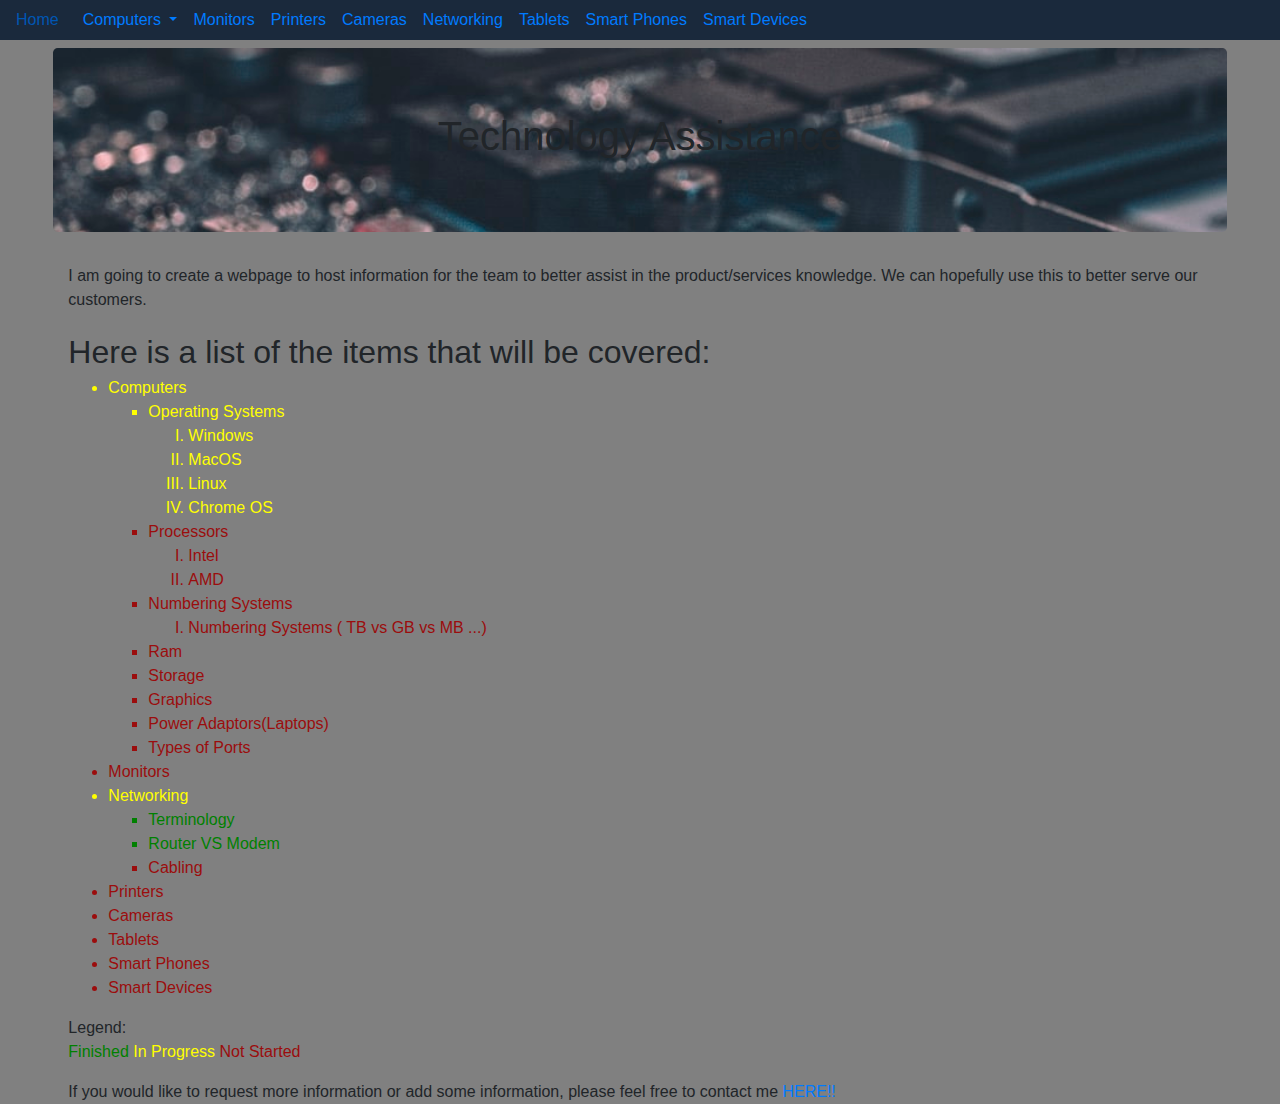
<file: index.html>
<!DOCTYPE html>
<html>

<head>
	<meta name="viewport" content="width=device-width, initial-scale=1">
	<link rel="stylesheet" href="https://stackpath.bootstrapcdn.com/bootstrap/4.2.1/css/bootstrap.min.css">
	<link rel="stylesheet" type="text/css" href="./Styles/style.css">
	<link rel="stylesheet" type="text/css" href="./Styles/nav.css">
	
	<title>Technology Assistance</title>
	<!-- JQuery/Popper/Bootstrap scripts -->
	<script src="https://code.jquery.com/jquery-3.3.1.slim.min.js" integrity="sha384-q8i/X+965DzO0rT7abK41JStQIAqVgRVzpbzo5smXKp4YfRvH+8abtTE1Pi6jizo" crossorigin="anonymous"></script>
    <script src="https://cdnjs.cloudflare.com/ajax/libs/popper.js/1.14.6/umd/popper.min.js" integrity="sha384-wHAiFfRlMFy6i5SRaxvfOCifBUQy1xHdJ/yoi7FRNXMRBu5WHdZYu1hA6ZOblgut" crossorigin="anonymous"></script>
	<script src="https://stackpath.bootstrapcdn.com/bootstrap/4.2.1/js/bootstrap.min.js" integrity="sha384-B0UglyR+jN6CkvvICOB2joaf5I4l3gm9GU6Hc1og6Ls7i6U/mkkaduKaBhlAXv9k" crossorigin="anonymous"></script>
	
</head>

<body id="top" class="pt-5">
	
<nav id="topNav" class="nav navbar-expand-lg fixed-top justify-content-between ">
        <a class="nav-item nav-link" href="./index.html">Home</a>
        <button class="navbar-toggler" data-toggle="collapse" data-target="#navbarSupportedContent" aria-controls="navbarSupportedContent" aria-expanded="false" aria-label="Toggle navigation">
            <span class="navbar-toggler-icon">Expand</span>
        </button>
        <div class="collapse navbar-collapse " id="navbarSupportedContent">
            <div class="navbar-nav">
            <div class="nav-item dropdown">
                <a class="nav-link dropdown-toggle" href="#" id="navbarDropdown" role="button" data-toggle="dropdown" aria-haspopup="true" aria-expanded="false">
                    Computers
                </a>
                <div class="dropdown-menu" aria-labelledby="navbarDropdown">
                    <a class="dropdown-item" href="./Pages/OS.html">Operating Systems</a>
                    <a class="dropdown-item" href="./Pages/notDone.html">Processors</a>
					<a class="dropdown-item" href="./Pages/notDone.html">Numbering Systems</a>
					<a class="dropdown-item" href="./Pages/notDone.html">RAM</a>
					<a class="dropdown-item" href="./Pages/storage.html">Storage</a>
                    <a class="dropdown-item" href="./Pages/notDone.html">Graphics</a>
                    <a class="dropdown-item" href="./Pages//notDone.html">Types of Ports</a>
                </div>
            </div>
            <a class="nav-item nav-link" href="./Pages/notDone.html">Monitors</a>
			<a class="nav-item nav-link" href="./Pages/notDone.html">Printers</a>
			<a class="nav-item nav-link" href="./Pages/notDone.html">Cameras</a>
			<a class="nav-item nav-link" href="./Pages/networking.html">Networking</a>
			<a class="nav-item nav-link" href="./Pages/notDone.html">Tablets</a>
			<a class="nav-item nav-link" href="./Pages/notDone.html">Smart Phones</a>
            <a class="nav-item nav-link" href="./Pages/notDone.html">Smart Devices</a>
        </div></div>
    </nav>

	<div id="mainjumbo" class="jumbotron container col-lg-11">
		<div id="jumbo-content">
			<h1>Technology Assistance</h1>
			<!--<h4>People that say <em>"Ignorance is Bliss"</em>...Never worked retail.</h4>-->
		</div>
	</div>
	<div class="container col-lg-11">
		<p>I am going to create a webpage to host information for the team to better assist in the product/services
			knowledge. We can hopefully use this to better serve our customers.</p>

		<J>Here is a list of the items that will be covered:</J>
		<ul>
			<li class="inProgress">Computers
				<ul>
					<li class="inProgress">Operating Systems
						<ul>
							<li class="inProgress">Windows</li>
							<li class="inProgress">MacOS</li>
							<li class="inProgress">Linux</li>
							<li class="inProgress">Chrome OS</li>
						</ul>
					</li>
					<li class="notStarted">Processors
						<ul>
							<li class="notStarted">Intel</li>
							<li class="notStarted">AMD</li>
						</ul>
					</li>
					<li class="notStarted">Numbering Systems
						<ul>
							<li class="notStarted">Numbering Systems ( TB vs GB vs MB ...)</li>
						</ul>
					</li>
					<li class="notStarted">Ram</li>
					<li class="notStarted">Storage</li>
					<li class="notStarted">Graphics</li>
					<li class="notStarted">Power Adaptors(Laptops)</li>
					<li class="notStarted">Types of Ports</li>
				</ul>
			</li>
			<li class="notStarted">Monitors</li>
			<li class="inProgress">Networking
				<ul>
					<li class="done">Terminology</li>
					<li class="done">Router VS Modem</li>
					<li class="notStarted">Cabling</li>
				</ul>
			</li>
			<li class="notStarted">Printers</li>
			<li class="notStarted">Cameras</li>
			<li class="notStarted">Tablets</li>
			<li class="notStarted">Smart Phones</li>
			<li class="notStarted">Smart Devices</li>
		</ul>

		<p>
			Legend:<br>
			<span class="done">Finished</span>
			<span class="inProgress">In Progress</span>
			<span class="notStarted">Not Started</span>
		</p>

	</div>


	<div class="container col-lg-11">
		<footer>If you would like to request more information or add some information, please feel free to contact me <a href="mailto:mranderson85@gmail.com">HERE!!</a></footer>
	</div>

	
	<!-- My Scripts -->
	<script src="./Scripts/scrollScript.js"></script>
</body>

</html>
</file>
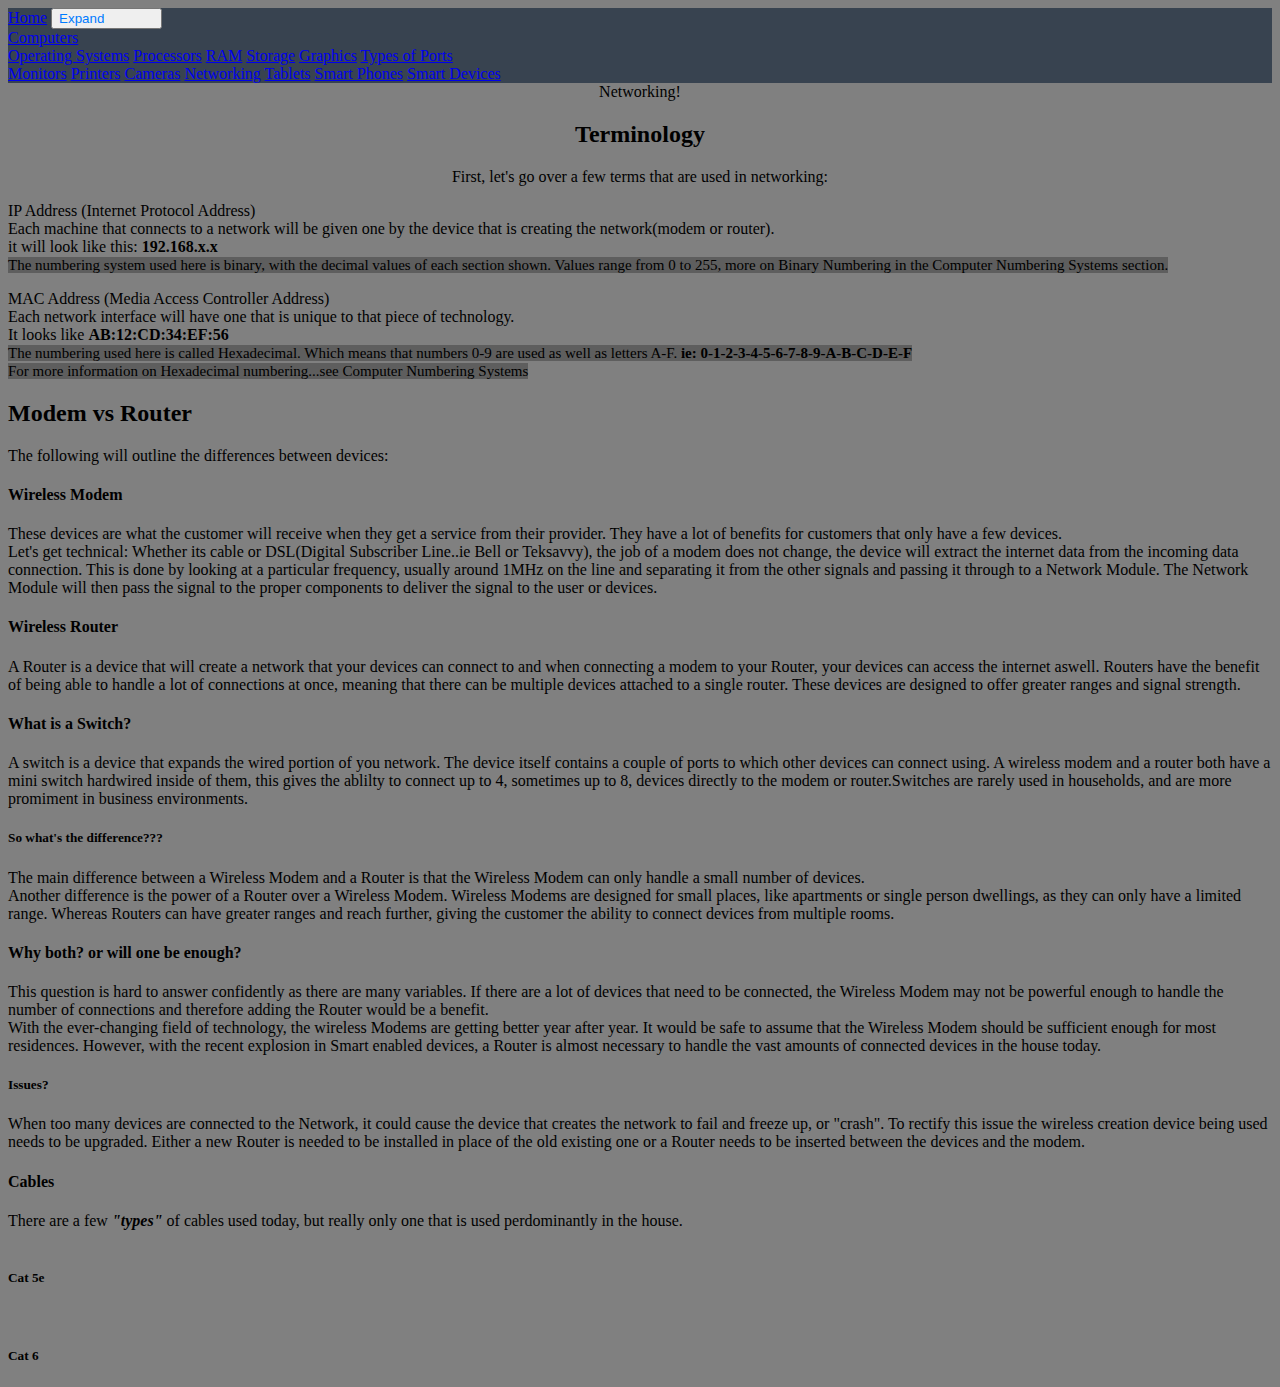
<file: Pages/networking.html>
<!DOCTYPE html>
<html>
<head>
	<title>Networking</title>
	<meta name="viewport" content="width=device-width, initial-scale=1">
	
	<!-- CSS only -->
<link rel="stylesheet" href="https://stackpath.bootstrapcdn.com/bootstrap/4.5.0/css/bootstrap.min.css" integrity="sha384-9aIt2nRpC12Uk9gS9baDl411NQApFmC26EwAOH8WgZl5MYYxFfc+NcPb1dKGj7Sk" crossorigin="anonymous">

<!-- JS, Popper.js, and jQuery -->
<script src="https://code.jquery.com/jquery-3.5.1.slim.min.js" integrity="sha384-DfXdz2htPH0lsSSs5nCTpuj/zy4C+OGpamoFVy38MVBnE+IbbVYUew+OrCXaRkfj" crossorigin="anonymous"></script>
<script src="https://cdn.jsdelivr.net/npm/popper.js@1.16.0/dist/umd/popper.min.js" integrity="sha384-Q6E9RHvbIyZFJoft+2mJbHaEWldlvI9IOYy5n3zV9zzTtmI3UksdQRVvoxMfooAo" crossorigin="anonymous"></script>
<script src="https://stackpath.bootstrapcdn.com/bootstrap/4.5.0/js/bootstrap.min.js" integrity="sha384-OgVRvuATP1z7JjHLkuOU7Xw704+h835Lr+6QL9UvYjZE3Ipu6Tp75j7Bh/kR0JKI" crossorigin="anonymous"></script>
	
  <!-- My Style Sheets -->
  <link rel="stylesheet" type="text/css" href="../Styles/sub_style.css">
  <link rel="stylesheet" type="text/css" href="../Styles/nav.css">
</head>
<body id="top" class="pt-5">
 <!--INSERT NAVBAR HERE -->
 <nav id="topNav" class="nav navbar-expand-lg fixed-top justify-content-between ">
    <a class="nav-item nav-link" href="../index.html">Home</a>
    <button class="navbar-toggler" data-toggle="collapse" data-target="#navbarSupportedContent" aria-controls="navbarSupportedContent" aria-expanded="false" aria-label="Toggle navigation">
        <span class="navbar-toggler-icon">Expand</span>
    </button>
    <div class="collapse navbar-collapse " id="navbarSupportedContent">
        <div class="navbar-nav">
        <div class="nav-item dropdown">
            <a class="nav-link dropdown-toggle" href="#" id="navbarDropdown" role="button" data-toggle="dropdown" aria-haspopup="true" aria-expanded="false">
                Computers
            </a>
            <div class="dropdown-menu" aria-labelledby="navbarDropdown">
                <a class="dropdown-item" href="../Pages/OS.html">Operating Systems</a>
                <a class="dropdown-item" href="../Pages/notDone.html">Processors</a>
                <a class="dropdown-item" href="../Pages/notDone.html">RAM</a>
                <a class="dropdown-item" href="../Pages/storage.html">Storage</a>
                <a class="dropdown-item" href="../Pages/notDone.html">Graphics</a>
                <a class="dropdown-item" href="../Pages//notDone.html">Types of Ports</a>
            </div>
        </div>
        <a class="nav-item nav-link" href="../Pages/notDone.html">Monitors</a>
        <a class="nav-item nav-link" href="../Pages/notDone.html">Printers</a>
        <a class="nav-item nav-link" href="../Pages/notDone.html">Cameras</a>
        <a class="nav-item nav-link" href="../Pages/networking.html">Networking</a>
        <a class="nav-item nav-link" href="../Pages/notDone.html">Tablets</a>
        <a class="nav-item nav-link" href="../Pages/notDone.html">Smart Phones</a>
        <a class="nav-item nav-link" href="../Pages/notDone.html">Smart Devices</a>
    </div></div>
</nav>
  <div class="jumbotron">
	  <div id="jumbo-content">
      Networking!
    </div>
  </div>
  <div class="container col-lg-12">
    <h2 style="text-align:center">Terminology</h2>
    <p style="text-align:center">First, let's go over a few terms that are used in networking:<br></p>
    <div class="row">
      <div class="col-lg-6">
        <p>
          IP Address (Internet Protocol Address)<br>
          Each machine that connects to a network will be given one by the device that is creating the network(modem or router).<br>
          it will look like this: <b>192.168.x.x</b><br>
          <note>
            The numbering system used here is binary, with the decimal values of each section shown. Values range from 0 to 255, more on Binary Numbering in the Computer Numbering Systems section.
          </note>
        </p>
      </div>
      <div class="col-lg-6">
        <p>
          MAC Address (Media Access Controller Address)<br>
          Each network interface will have one that is unique to that piece of technology.<br>
          It looks like <b>AB:12:CD:34:EF:56</b><br>
          <note>The numbering used here is called Hexadecimal. Which means that numbers 0-9 are used as well as letters A-F.<b> ie: 0-1-2-3-4-5-6-7-8-9-A-B-C-D-E-F</b><br>
            For more information on Hexadecimal numbering...see Computer Numbering Systems
          </note>
        </p>
      </div>
    </div>
	  <h2>Modem vs Router </h2>
    <p>The following will outline the differences between devices:</p>
    <h4>Wireless Modem</h4>
    <p>
      These devices are what the customer will receive when they get a service from their provider. They have a lot of benefits for customers that only have a few devices.
      <br>Let's get technical: Whether its cable or DSL(Digital Subscriber Line..ie Bell or Teksavvy), the job of a modem does not change, the device will extract the internet data from the incoming data connection. This is done by looking at a particular frequency, usually around 1MHz on the line and separating it from the other signals and passing it through to a Network Module. The Network Module will then pass the signal to the proper components to deliver the signal to the user or devices.
    </p>

    <h4>Wireless Router</h4>
    <p>
      A Router is a device that will create a network that your devices can connect to and when connecting a modem to your Router, your devices can access the internet aswell. Routers have the benefit of being able to handle a lot of connections at once, meaning that there can be multiple devices attached to a single router. These devices are designed to offer greater ranges and signal strength.
    </p>

    <h4>What is a Switch?</h4>
    <p>
      A switch is a device that expands the wired portion of you network. The device itself contains a couple of ports to which other devices can connect using. A wireless modem and a router both have a mini switch hardwired inside of them, this gives the ablilty to connect up to 4, sometimes up to 8, devices directly to the modem or router.Switches are rarely used in households, and are more promiment in business environments.
    </p>

    <h5>So what's the difference???</h5>
    <p>
      The main difference between a Wireless Modem and a Router is that the Wireless Modem can only handle a small number of devices.<br>
      Another difference is the power of a Router over a Wireless Modem. Wireless Modems are designed for small places, like apartments or single person dwellings, as they can only have a limited range. Whereas Routers can have greater ranges and reach further, giving the customer the ability to connect devices from multiple rooms.
    </p>

    <h4>Why both? or will one be enough?</h4>
    <p>
      This question is hard to answer confidently as there are many variables. If there are a lot of devices that need to be connected, the Wireless Modem may not be powerful enough to handle the number of connections and therefore adding the Router would be a benefit.<br>
      With the ever-changing field of technology, the wireless Modems are getting better year after year. It would be safe to assume that the Wireless Modem should be sufficient enough for most residences. However, with the recent explosion in Smart enabled devices, a Router is almost necessary to handle the vast amounts of connected devices in the house today.
    </p>

    <h5>Issues?</h5>
    <p>
      When too many devices are connected to the Network, it could cause the device that creates the network to fail and freeze up,  or "crash". To rectify this issue the wireless creation device being used needs to be upgraded. Either a new Router is needed to be installed in place of the old existing one or a Router needs to be inserted between the devices and the modem.
    </p>

    <h4>Cables</h4>
    <p>
      There are a few <b><i>"types"</b></i> of cables used today, but really only one that is used perdominantly in the house.
      <br><br>
       
      <h5>Cat 5e</h5>
      
      <br><h5>Cat 6</h5>
      

    </p>

  </div>


  
  
<!-- My Scripts -->
  <script src="../Scripts/scrollScript.js"></script>
</body>
</html>
</file>
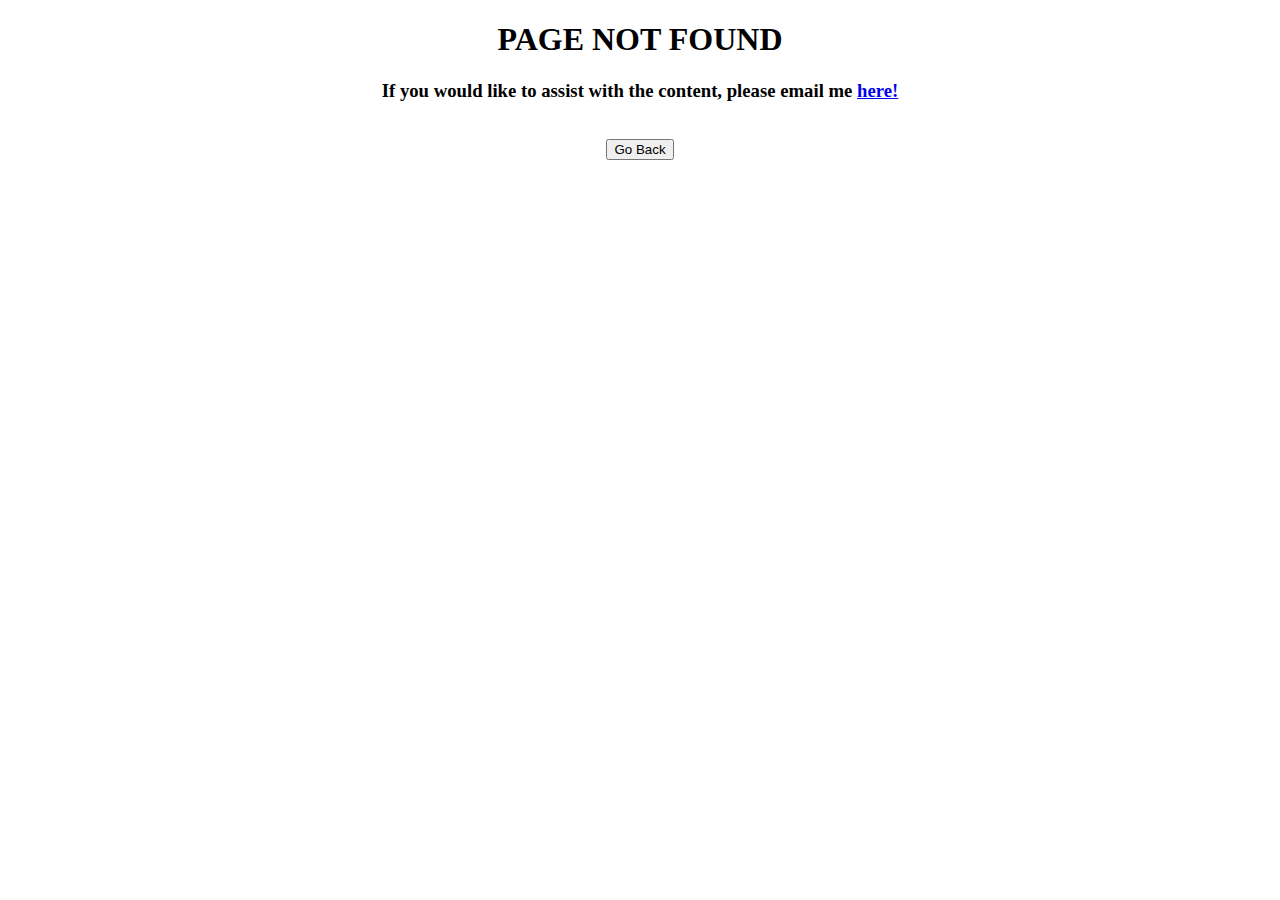
<file: Pages/notDone.html>
<!DOCTYPE html>
<html lang="en">
<head>
    <meta charset="UTF-8">
    <meta name="viewport" content="width=device-width, initial-scale=1.0">
    <meta http-equiv="X-UA-Compatible" content="ie=edge">
    <title>Page not Found!</title>
    <style>
    body {
        text-align: center;
    }
    </style>
</head>
<body>
    <h1>PAGE NOT FOUND</h1>
    <h3>If you would like to assist with the content, please email me <a href="mailto:mranderson85@gmail.com">here!</a></h3><br>
    <button onclick=window.history.back()>Go Back</button>


</body>
</html>
</file>
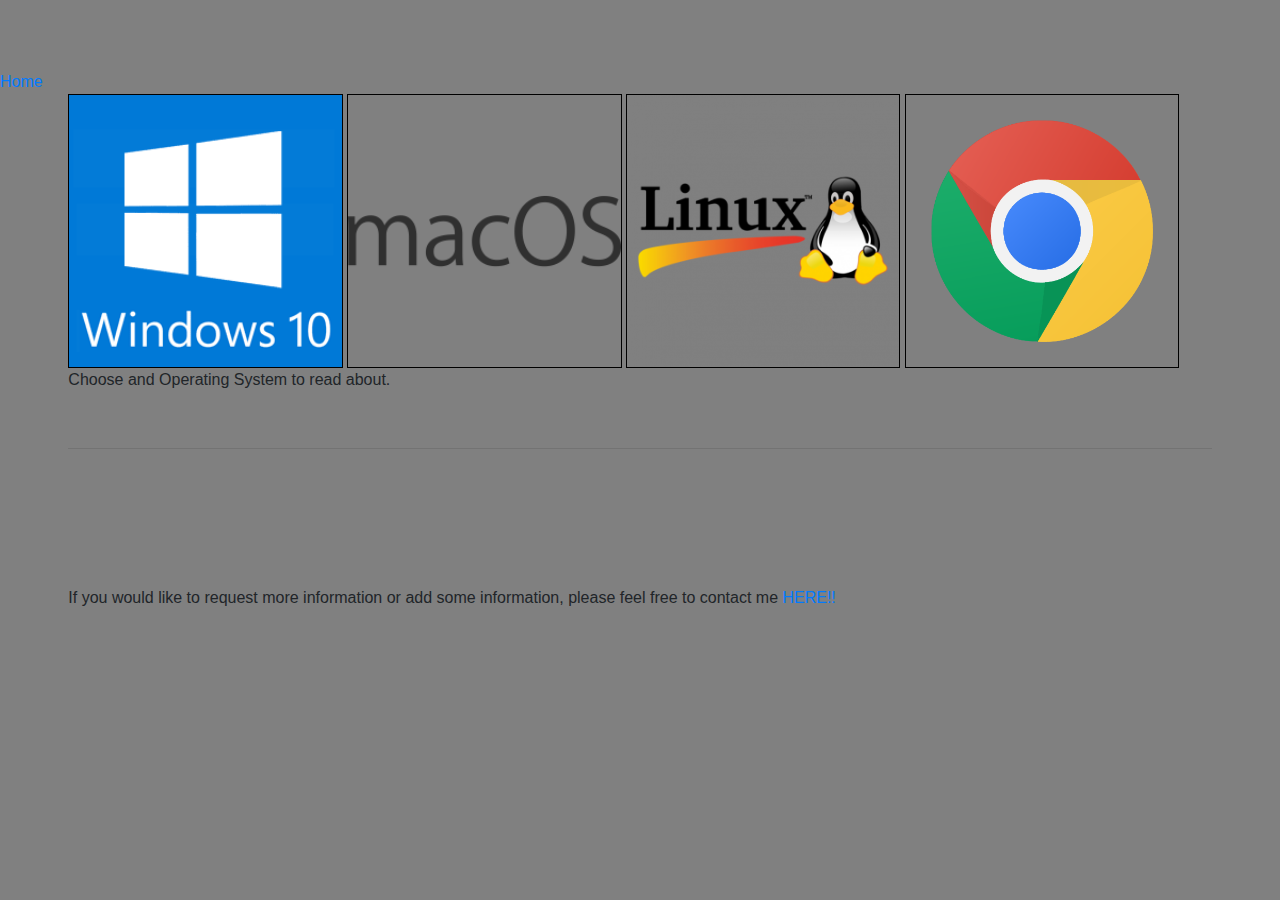
<file: Pages/OS.html>
<!DOCTYPE html>
<html>
<head>
	<meta name="viewport" content="width=device-width, initial-scale=1">
	<title>Operating Systems</title>
	<link rel="stylesheet" href="https://stackpath.bootstrapcdn.com/bootstrap/4.2.1/css/bootstrap.min.css">	
	<link rel="stylesheet" type="text/css" href="../Styles/sub_style.css">
  <link rel="stylesheet" type="text/css" href="../Styles/nav.css">
  <script src="https://code.jquery.com/jquery-3.3.1.slim.min.js" integrity="sha384-q8i/X+965DzO0rT7abK41JStQIAqVgRVzpbzo5smXKp4YfRvH+8abtTE1Pi6jizo" crossorigin="anonymous"></script>	

</head>

<body id="top" class="subPage">
<a href="../index.html">Home</a>

	<div id="head-pics" class="container col-lg-11">
		<a href="#" onclick="winLoad()"><img src="../pics/OS/windows.png"></a>
		<a href="#" onclick="macLoad()"><img src="../pics/OS/mac.png"></a>
		<a href="#" onclick="linuxLoad()"><img src="../pics/OS/linux.png"></a>
		<a href="#" onclick="chromeLoad()"><img src="../pics/OS/chrome.png"></a>
	
		<p>Choose and Operating System to read about.</p><br><hr>
</div>
	  
	<div class="container col-lg-11">
		<div id="words"></div>
<div hidden id="windows_info" >
	Windows is the most used Operating System in the world with nearly 80% of computers and computer based systems running the OS.

	It has been
</div>
<div hidden id="macos_info" >
	This is where MacOS information will go.
	</div>
<div hidden id="linux_info" >
	This is where Linux information will go.
	</div>
<div hidden id="chromeos_info" >
	This is where ChromeOS information will go.
	</div>
</div>

<script src="https://stackpath.bootstrapcdn.com/bootstrap/4.2.1/js/bootstrap.min.js" integrity="sha384-B0UglyR+jN6CkvvICOB2joaf5I4l3gm9GU6Hc1og6Ls7i6U/mkkaduKaBhlAXv9k" crossorigin="anonymous"></script>
<br><br><br><br><br>
<div class="container col-lg-11">
	<footer>If you would like to request more information or add some information, please feel free to contact me <a href="mailto:mranderson85@gmail.com">HERE!!</a></footer>
</div>

<script src="../Scripts/OSload.js"></script>
<!-- <script src="../Scripts/macload.js"></script> -->
</body>
</html>
</file>
<file: Styles/style.css>
body {

	background-color: grey;
}
.subPage {
	padding-top: 35px;
	margin-top: 35px;
}

#head-pics img {
	height: 24%;
	width: 24%;
	border: 1px solid black;
}
ul li ul {
	list-style-type: square;
}
ul li ul li ul {
	list-style-type: upper-roman;
}
j {
	font-size: 2rem;
}

.done {
	color: green;
}
.inProgress {
	color: yellow;
}
.notStarted {
	color:rgb(155, 13, 13);
}

#mainjumbo {
	background-image: url("/pics/tech_pic.jpeg");
background-size: cover;
height: 100%
}
</file>
<file: Styles/nav.css>
.nav {
	background: #1a293cb4;
	transition: 500ms;
}
.navbar-toggler-icon {
	color: #007bff;
}
.nav:hover,
.nav.scrolled {
	background: #1a293c;
	transition: 500ms;
}
#jumbo-content {
	text-align: center;
}
.navbar-toggler-icon {
	padding-right: 50px;
}
</file>
<file: Styles/sub_style.css>
body {
	background-color: grey;
	
}
.subPage {
	padding-top: 35px;
	margin-top: 35px;
}

#head-pics img {
	height: 24%;
	width: 24%;
	border: 1px solid black;
}
note {
	background-color: #5e5e5e;
	color: black;
	font-size: 15px;
}
.jumbo-content{
	text-align: center;
}
</file>
